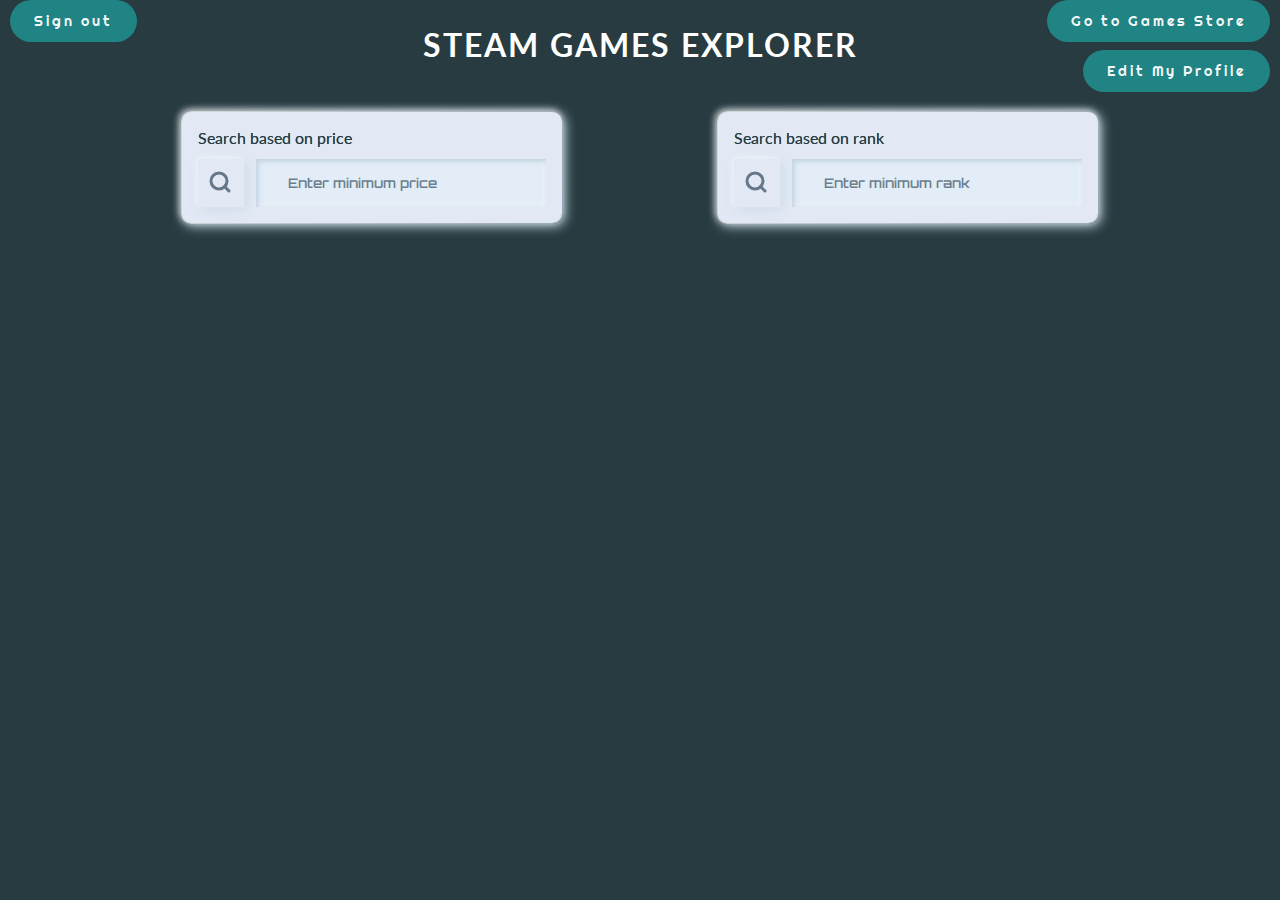
<file: GamesClient/Pages/MyGames.html>
﻿<!DOCTYPE html>
<html>
<head>
    <meta charset="utf-8" />
    <title></title>
    <script src="https://code.jquery.com/jquery-3.7.1.min.js"
            integrity="sha256-/JqT3SQfawRcv/BIHPThkBvs0OEvtFFmqPF/lYI/Cxo="
            crossorigin="anonymous"></script>
    <script src="../Scripts/AjaxCalls.js"></script>
    <link href="../CSS/GameStyle.css" rel="stylesheet" />
    <link rel="stylesheet" href="https://use.fontawesome.com/releases/v5.3.1/css/all.css" integrity="sha384-mzrmE5qonljUremFsqc01SB46JvROS7bZs3IO2EmfFsd15uHvIt+Y8vEf7N7fWAU" crossorigin="anonymous">
    <script>
        $(document).ready(function () { ///doing this when the page is loaded
            // Retrieve the user object from local storage
            let user = localStorage.getItem('loggedInUser');
            if (user) {
                // Parse the JSON string back to a JavaScript object
                user = JSON.parse(user);
                console.log("Logged in user:", user);
                const greeting = document.getElementById("userName");
                greeting.innerHTML = `Hello, ${user.Name} 👋🏼`;
            }
            else {
                console.log("no user");
            }
            givemeMyGames(user);
            $("#redirect").on("click", function () {
                window.location.href = 'index.html';  // Redirect to the index page
            })
            $("#redirectToProfile").on("click", function () {
                window.location.href = 'ProfilePage.html';
            })
            $("#Signout").on("click", function () {
                //delete user from local storage ,and then redirect to login
                localStorage.removeItem('loggedInUser')
                window.location.href = 'LoginPage.html';
            })
            function applyFilters() {
                let user = localStorage.getItem('loggedInUser');
                user = JSON.parse(user);

                const rankVal = $("#ranktext").val(); // Get rank filter value
                const priceVal = $("#pricetext").val(); // Get price filter value

                //  Both filters are empty - fetch all games for the logged in user
                if (rankVal === "" && priceVal === "") {
                    let api = `https://proj.ruppin.ac.il/igroup11/test2/tar1/api/Games/UserGames?userId=${user.Id}`;
                    ajaxCall("GET", api, "", filterSCB, filterECB);
                }
                // Either or both filters are applied
                else {
                    let rankResults = [];
                    let priceResults = [];

                    // do AJAX calls for each filter
                    if (rankVal !== "") {
                        const rankApi = `https://proj.ruppin.ac.il/igroup11/test2/tar1/api/Games/SearchByRankScore?rank=${rankVal}&userid=${user.Id}`;
                        ajaxCall("GET", rankApi, "", rankFilterSCB, filterECB);
                    }

                    if (priceVal !== "") {
                        const priceApi = `https://proj.ruppin.ac.il/igroup11/test2/tar1/api/Games/SearchByPrice?price=${priceVal}&userid=${user.Id}`;
                        ajaxCall("GET", priceApi, "", priceFilterSCB, filterECB);
                    }

                    // scb for rank filter
                    function rankFilterSCB(games) {
                        rankResults = games;
                        combineResults();
                    }

                    // scb for price filter
                    function priceFilterSCB(games) {
                        priceResults = games;
                        combineResults();
                    }

                    // get results from both filters
                    function combineResults() {
                        let finalResults;

                        // If only one filter is applied
                        if (rankVal !== "" && priceVal === "") finalResults = rankResults;
                        else if (priceVal !== "" && rankVal === "") finalResults = priceResults;
                        else {
                            // If both filters are applied, find common elements
                            finalResults = rankResults.filter(rankGame =>
                                priceResults.some(priceGame => priceGame.appID === rankGame.appID)
                            );
                        }

                        rendergames(finalResults);
                    }
                }

                // scb for no filter
                function filterSCB(games) {
                    rendergames(games); // Render games without filters
                }
                ///ecb for all errors
                function filterECB(err) {
                    console.error(err);
                }
            }

            // apply filters
            $("#pricetext").on("input", applyFilters);
            $("#ranktext").on("input", applyFilters);
        });




        function givemeMyGames(user) {
            let api = `https://proj.ruppin.ac.il/igroup11/test2/tar1/api/Games/UserGames?userId=${user.Id}`;
            ajaxCall("GET", api, "", getSCB, getECB);
        }

        function getSCB(Gameslist) {
            rendergames(Gameslist);
            console.log(Gameslist);
        }
        function getECB(err) {
            console.log(err);
        }
        function rendergames(list) {
            const gamesContainer = document.getElementById("game-container");
            gamesContainer.innerHTML = "";
            list.forEach(item => {
                const gameCard = document.createElement("div")
                gameCard.className = "game-card";
                // Add game header image
                const gameImage = document.createElement("img");
                gameImage.src = item.headerImage;
                gameImage.alt = item.name;
                gameCard.appendChild(gameImage);
                //name
                const name = document.createElement("h2")
                name.className = "name-card";
                name.innerHTML = `${item.name}`
                gameCard.appendChild(name);
                //release date
                const releaseDate = document.createElement("p")
                releaseDate.innerHTML = `release date : ${item.releaseDate}`;
                gameCard.appendChild(releaseDate);
                //price
                const price = document.createElement("p")
                price.innerHTML = `Price :${item.price}`;
                gameCard.appendChild(price);
                //rank
                const rank = document.createElement("p");
                rank.innerHTML = `Rank :${item.scoreRank}`
                gameCard.appendChild(rank);
                // add button for deleting game
                const deletebutton = document.createElement("button");
                deletebutton.className = "AddOrDeleteGamebtn";
                deletebutton.innerHTML = "delete";
                deletebutton.addEventListener("click", function () {
                    deletefrommygames(item.appID);

                })
                gameCard.appendChild(deletebutton);
                gamesContainer.appendChild(gameCard);
            });
        }
        function deletefrommygames(game) {
            // Retrieve the user object from local storage
            let user = localStorage.getItem('loggedInUser');
            user = JSON.parse(user);

            console.log(user.Id)
            console.log(game)
            let api = `https://proj.ruppin.ac.il/igroup11/test2/tar1/api/Games/Deletebyid?gameid=${game}&userid=${user.Id}`;
            ajaxCall("DELETE", api, "", deleteSCB, deleteECB);
        }
        function deleteSCB(Gameslist) {
            console.log("yes");
            rendergames(Gameslist);
        }
        function deleteECB(err) {
            console.log(err);
        }
    </script>
</head>

<body>
    <h1>Steam Games Explorer</h1>
    <div id="userName"></div>
    <button id="redirectToProfile">Edit My Profile</button>
    <button id="Signout">Sign out</button>
    <button id="redirect">Go to Games Store</button>
    <div class="filtersDiv">
        <div class="Card">
            <div class="CardInner">
                <label>Search based on price</label>
                <div class="container">
                    <div class="Icon">
                        <svg xmlns="http://www.w3.org/2000/svg" width="24" height="24" viewBox="0 0 24 24" fill="none" stroke="#657789" stroke-width="3" stroke-linecap="round" stroke-linejoin="round" class="feather feather-search"><circle cx="11" cy="11" r="8" /><line x1="21" y1="21" x2="16.65" y2="16.65" /></svg>
                    </div>
                    <div class="InputContainer">
                        <input id="pricetext" placeholder="Enter minimum price" />
                    </div>
                </div>
            </div>
        </div>
        <div class="Card">
            <div class="CardInner">
                <label>Search based on rank</label>
                <div class="container">
                    <div class="Icon">
                        <svg xmlns="http://www.w3.org/2000/svg" width="24" height="24" viewBox="0 0 24 24" fill="none" stroke="#657789" stroke-width="3" stroke-linecap="round" stroke-linejoin="round" class="feather feather-search"><circle cx="11" cy="11" r="8" /><line x1="21" y1="21" x2="16.65" y2="16.65" /></svg>
                    </div>
                    <div class="InputContainer">
                        <input id="ranktext" placeholder="Enter minimum rank" />
                    </div>
                </div>
            </div>
        </div>
    </div>
    <div id="game-container"></div>
</body>

</html>
</file>
<file: GamesClient/CSS/GameStyle.css>
﻿    @import url('https://fonts.googleapis.com/css2?family=Righteous&display=swap');
    @import url('https://fonts.googleapis.com/css2?family=Lato:wght@300&display=swap');
@import url('https://fonts.googleapis.com/css?family=Orbitron&display=swap');
  body

{ /* solid background */
    background: #273b40;
}

h1 {
    font-family: 'Lato', sans-serif;
    text-align: center;
    color: #fff;
    line-height: 150%;
    letter-spacing: 2px;
    text-transform: uppercase;
}
#game-container {
    display: flex;
    justify-content: center; /* Center cards horizontally */
    align-items: center; /* Center cards vertically if necessary */
    flex-wrap: wrap; /* Allow cards to wrap to the next row if needed */
    gap: 20px; /* Space between cards */
    margin: 10px auto; /* Center the container itself */
    box-sizing: border-box; /* Ensure padding is included in the width */
}
.game-card {
    /* background-color: rgba(17, 25, 40, 0.1);*/
    transition: transform 0.2s, box-shadow 0.2s;
    border-radius: 12px;
    border: 1px solid rgba(255, 255, 255, 0.125);
    padding: 38px;
    filter: drop-shadow(0 30px 10px rgba(0,0,0,0.125));
    margin: 10px;
    text-align: center;
    width: 300px;
    height: 350px;
    display: inline-block;
    vertical-align: top;
}

.name-card, #userName {
    font-family: 'Righteous', sans-serif;
    color: rgba(255,255,255,0.98);
    text-transform: uppercase;
    text-align: center;
    font-size: 1.3rem;
}

.game-card img {
    width: 100%;
    height: auto;
    border-radius: 5px;
    box-shadow: 0px 0px 10px 10px rgba(202, 233, 234, 0.5);
}

.game-card p {
    color: #fff;
    font-family: 'Lato', sans-serif;
    text-align: center;
    font-size: 0.8rem;
    line-height: 150%;
    letter-spacing: 2px;
    text-transform: uppercase;
}

.AddOrDeleteGamebtn, #redirect, #redirectToProfile, #Signout {
    border: none;
    font-family: 'Righteous', sans-serif;
    padding: 12px 24px;
    border-radius: 24px;
    font-size: 0.9rem;
    letter-spacing: 2px;
    cursor: pointer;
    background: rgba(32, 140, 140, 0.9);
    color: rgba(255,255,255,0.95);
    filter: drop-shadow(0);
    transition: all .3s ease;
}

    .AddOrDeleteGamebtn:hover {
        transform: scale(1.125);
        border-color: rgba(255, 255, 255, 0.9);
        filter: drop-shadow(0 10px 5px rgba(0,0,0,0.125));
        transition: all .3s ease;
        box-shadow: 0px 0px 9px 9px rgba(202, 233, 234, 0.2);
    }

#redirect {
    right: 10px;
    position: absolute;
    top: 0;
}
#redirectToProfile {
    right: 10px;
    position: absolute;
    top: 50px;
}
#Signout {
    left: 10px;
    position: absolute;
    top: 0;
}

    #redirect:hover, #redirectToProfile:hover, #Signout:hover {
        box-shadow: 0px 0px 9px 9px rgba(202, 233, 234, 0.2);
    }


.filtersDiv {
    display: flex;
    padding: 20px;
    justify-content: space-evenly;
}
.Card {
    padding: 1px;
    border-radius: 10px;
    background: linear-gradient(-67deg, rgba(200, 216, 231, 0.7), rgba(255, 255, 255, 0.8));
    overflow: hidden;
    box-shadow: -2px -2px 6px rgba(255, 255, 255, 0.6), 2px 2px 12px #c8d8e7;
    width: 380px;
}

.CardInner {
    padding: 16px;
    background-color: #e2e9f4;
    border-radius: 10px;
}

.container {
    display: flex;
}

.Icon {
    min-width: 46px;
    min-height: 46px;
    display: flex;
    align-items: center;
    justify-content: center;
    border-radius: var(--border-radius);
    margin-right: 12px;
    box-shadow: -2px -2px 6px rgba(255, 255, 255, 0.6), 2px 2px 12px #c8d8e7;
}

    .Icon svg {
        transform: translate(-1px, -1px);
    }

label {
    font-family: 'Lato', sans-serif;
    display: block;
    color: #273b40;
    margin-bottom: 12px;
    background: linear-gradient(45deg, rgba(107, 123, 143, 1), #3c4b66);
    -webkit-background-clip: text;
   /* -webkit-text-fill-color: transparent;*/
}

.InputContainer {
    width: 100%;
    position: relative;
    border-radius: var(--border-radius);
    overflow: hidden;
}

    .InputContainer:before,
    .InputContainer:after {
        left: 0;
        top: 0;
        display: block;
        content: "";
        pointer-events: none;
        width: 100%;
        height: 100%;
        position: absolute;
    }

    .InputContainer:before {
        box-shadow: inset -2px -2px 4px rgba(255, 255, 255, 0.7);
    }

    .InputContainer:after {
        box-shadow: inset 1px 1px 3px #c5d4e3, inset 2px 2px 6px #c5d4e3;
    }

input {
    background-color: #e3edf7;
    padding: 16px 32px;
    border: none;
    display: block;
    font-family: 'Orbitron', sans-serif;
    font-weight: 600;
    color: #a9b8c9;
    -webkit-appearance: none;
    transition: all 240ms ease-out;
    width: 100%;
}

    input::placeholder {
        color: #6d7f8f;
    }

    input:focus {
        outline: none;
        color: #6d7f8f;
        background-color: #edf3fa; /* Lighter shade of #e3edf7 */
    }
</file>
